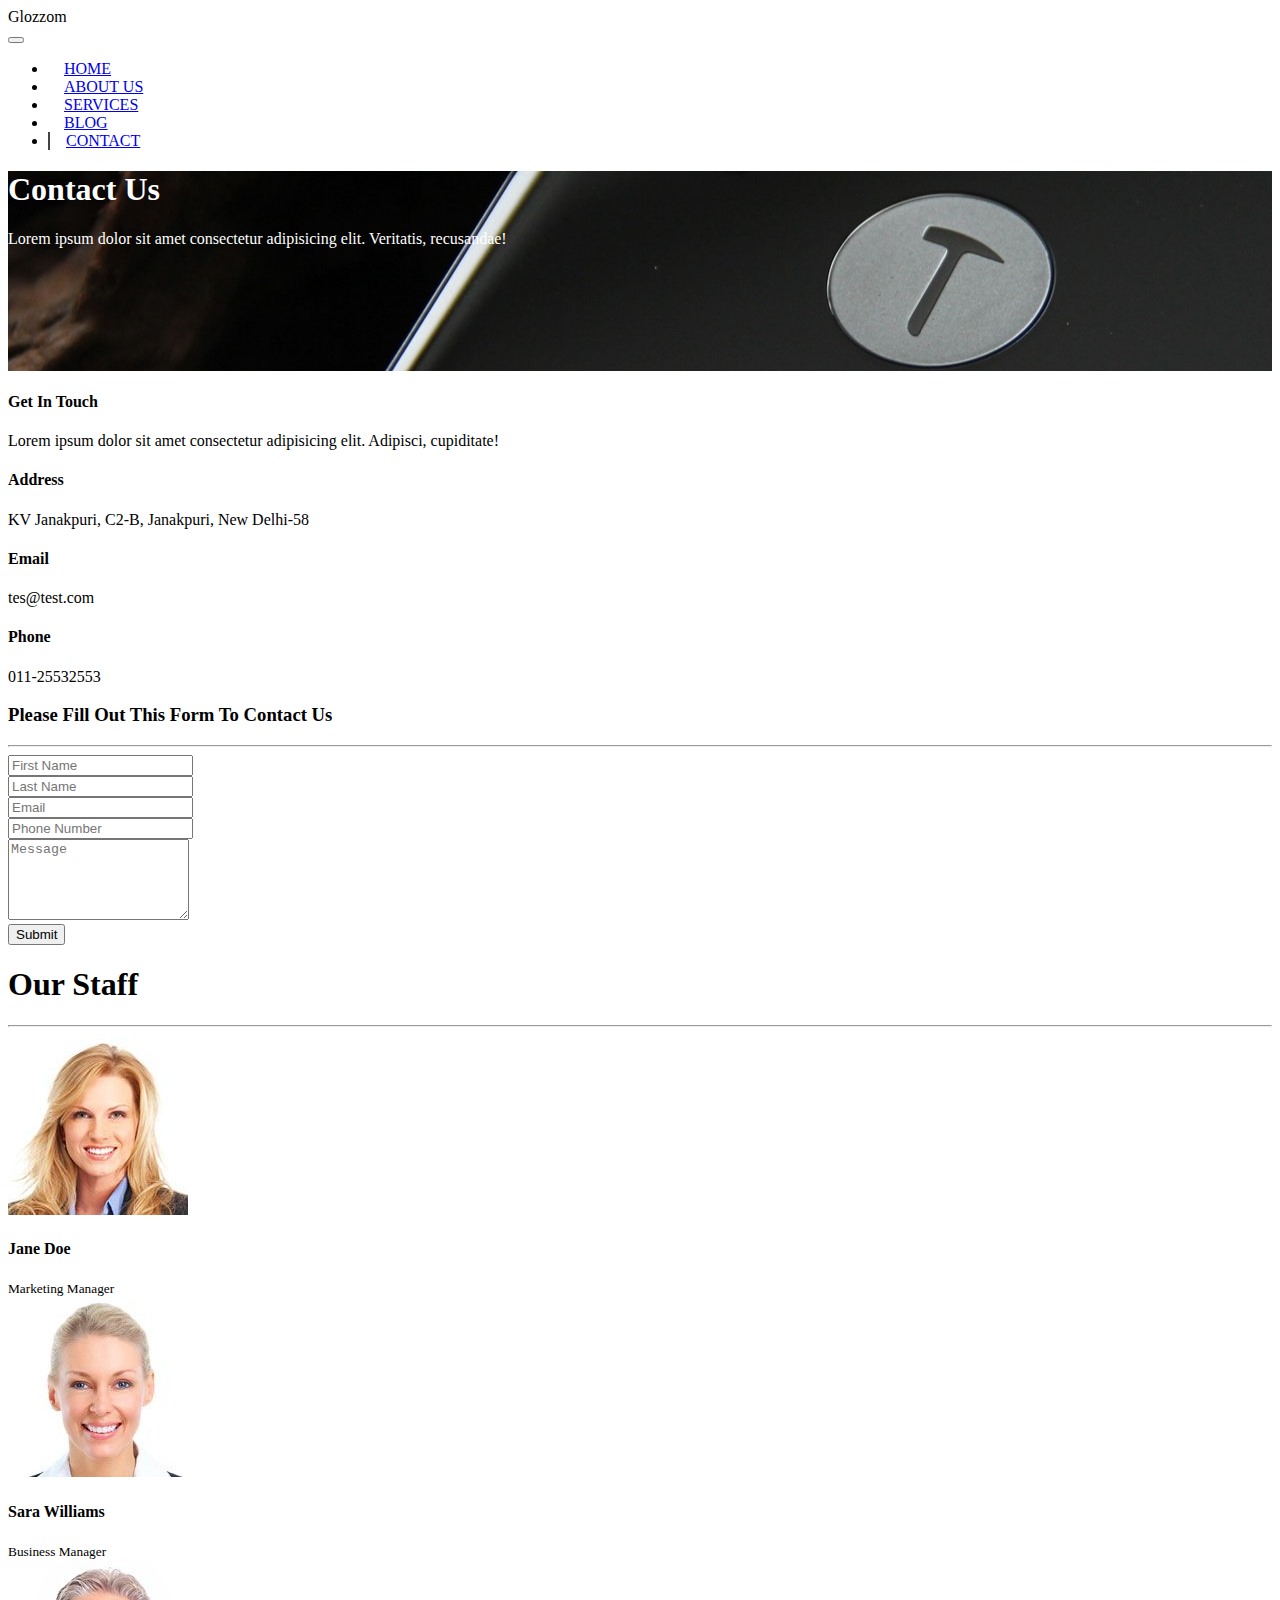
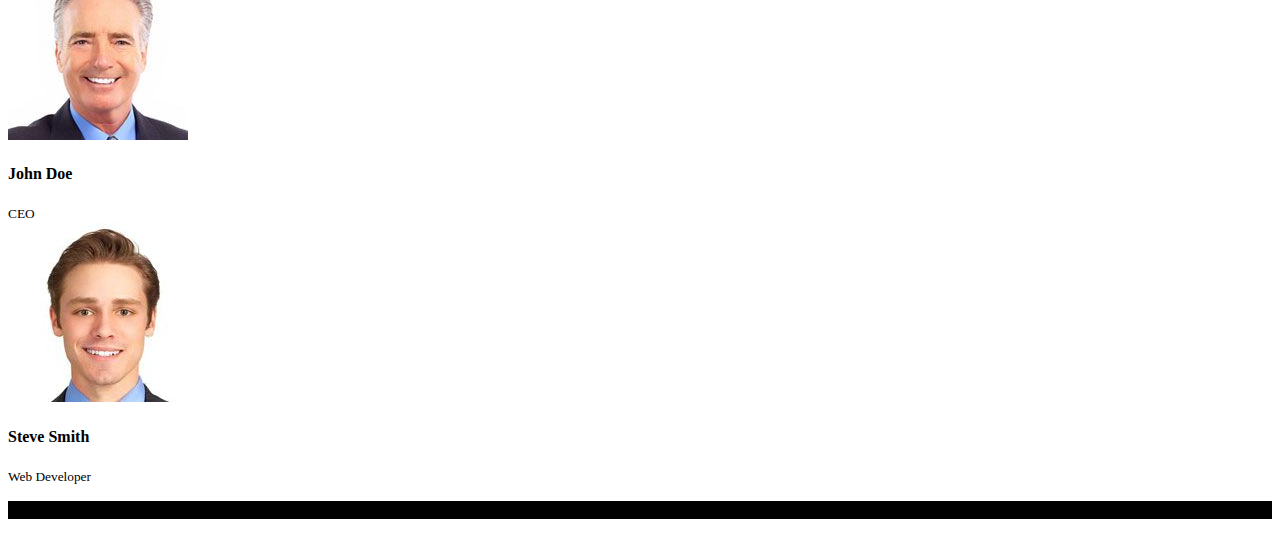
<file: contact.html>
<!DOCTYPE html>
<html lang="en">
  <head>
    <meta charset="UTF-8" />
    <meta name="viewport" content="width=device-width, initial-scale=1.0" />
    <meta http-equiv="X-UA-Compatible" content="ie=edge" />
    <link
      rel="stylesheet"
      href="https://use.fontawesome.com/releases/v5.0.13/css/all.css"
      integrity="sha384-DNOHZ68U8hZfKXOrtjWvjxusGo9WQnrNx2sqG0tfsghAvtVlRW3tvkXWZh58N9jp"
      crossorigin="anonymous"
    />
    <link
      rel="stylesheet"
      href="https://stackpath.bootstrapcdn.com/bootstrap/4.1.1/css/bootstrap.min.css"
      integrity="sha384-WskhaSGFgHYWDcbwN70/dfYBj47jz9qbsMId/iRN3ewGhXQFZCSftd1LZCfmhktB"
      crossorigin="anonymous"
    />
    <link rel="stylesheet" href="css/style.css" />
    <title>Bootstrap Theme</title>
  </head>

  <body>
    <nav class="navbar navbar-expand-sm navbar-dark bg-dark">
      <div class="container">
        <div class="navbar-brand">Glozzom</div>
        <button
          class="navbar-toggler"
          data-target="#nav"
          data-toggle="collapse"
        >
          <span class="navbar-toggler-icon"></span>
        </button>
        <div class="navbar-collapse collapse" id="nav">
          <ul class="navbar-nav ml-auto">
            <li class="nav-item">
              <a href="index.html" class="nav-link">Home</a>
            </li>
            <li class="nav-item">
              <a href="about.html" class="nav-link">About Us</a>
            </li>
            <li class="nav-item">
              <a href="services.html" class="nav-link">Services</a>
            </li>
            <li class="nav-item">
              <a href="blog.html" class="nav-link">Blog</a>
            </li>
            <li class="nav-item active">
              <a href="contact.html" class="nav-link">Contact</a>
            </li>
          </ul>
        </div>
      </div>
    </nav>

    <!-- Page Header -->
    <section id="page-header" class="p-4 text-center">
      <div class="container">
        <h1>Contact Us</h1>
        <p class="lead">
          Lorem ipsum dolor sit amet consectetur adipisicing elit. Veritatis,
          recusandae!
        </p>
      </div>
    </section>

    <!-- Page Content -->
    <section id="contact" class="py-3">
      <div class="container">
        <div class="row">
          <div class="col-md-4">
            <div class="card p-3 mb-2">
              <div class="card-body">
                <h4>Get In Touch</h4>
                <p>
                  Lorem ipsum dolor sit amet consectetur adipisicing elit.
                  Adipisci, cupiditate!
                </p>
                <h4>Address</h4>
                <p>KV Janakpuri, C2-B, Janakpuri, New Delhi-58</p>
                <h4>Email</h4>
                <p>tes@test.com</p>
                <h4>Phone</h4>
                <p>011-25532553</p>
              </div>
            </div>
          </div>
          <div class="col-md-8">
            <div class="card text-center">
              <div class="card-body p-5">
                <h3>Please Fill Out This Form To Contact Us</h3>
                <hr />
                <div class="row">
                  <div class="col-md-6 mb-3">
                    <input
                      type="text"
                      class="form-control"
                      placeholder="First Name"
                    />
                  </div>
                  <div class="col-md-6 mb-3">
                    <input
                      type="text"
                      class="form-control"
                      placeholder="Last Name"
                    />
                  </div>
                  <div class="col-md-6 mb-3">
                    <input
                      type="email"
                      class="form-control"
                      placeholder="Email"
                    />
                  </div>
                  <div class="col-md-6 mb-3">
                    <input
                      type="tel"
                      class="form-control"
                      placeholder="Phone Number"
                    />
                  </div>
                  <div class="col">
                    <textarea
                      class="mb-3 form-control"
                      rows="5"
                      placeholder="Message"
                    ></textarea>
                  </div>
                </div>
                <input type="submit" class="btn btn-block btn-outline-danger" />
              </div>
            </div>
          </div>
        </div>
      </div>
    </section>

    <!-- Staff Member -->
    <section id="staff" class="py-5 text-white bg-dark">
      <div class="container">
        <h1 class="text-center">Our Staff</h1>
        <hr />
        <div class="row text-center">
          <div class="col-md-3">
            <img src="img/person1.jpg" class="img-fluid rounded-circle mb-2" />
            <h4>Jane Doe</h4>
            <small>Marketing Manager</small>
          </div>
          <div class="col-md-3">
            <img src="img/person2.jpg" class="img-fluid rounded-circle mb-2" />
            <h4>Sara Williams</h4>
            <small>Business Manager</small>
          </div>
          <div class="col-md-3">
            <img src="img/person3.jpg" class="img-fluid rounded-circle mb-2" />
            <h4>John Doe</h4>
            <small>CEO</small>
          </div>
          <div class="col-md-3">
            <img src="img/person4.jpg" class="img-fluid rounded-circle mb-2" />
            <h4>Steve Smith</h4>
            <small>Web Developer</small>
          </div>
        </div>
      </div>
    </section>

    <!-- Footer -->
    <footer class="main-footer py-3">
      <p class="text-white text-center">
        Copyright &copy; <span id="year"></span> Glozzom
      </p>
    </footer>

    <script
      src="https://code.jquery.com/jquery-3.3.1.min.js"
      integrity="sha256-FgpCb/KJQlLNfOu91ta32o/NMZxltwRo8QtmkMRdAu8="
      crossorigin="anonymous"
    ></script>
    <script
      src="https://cdnjs.cloudflare.com/ajax/libs/popper.js/1.14.3/umd/popper.min.js"
      integrity="sha384-ZMP7rVo3mIykV+2+9J3UJ46jBk0WLaUAdn689aCwoqbBJiSnjAK/l8WvCWPIPm49"
      crossorigin="anonymous"
    ></script>
    <script
      src="https://stackpath.bootstrapcdn.com/bootstrap/4.1.1/js/bootstrap.min.js"
      integrity="sha384-smHYKdLADwkXOn1EmN1qk/HfnUcbVRZyYmZ4qpPea6sjB/pTJ0euyQp0Mk8ck+5T"
      crossorigin="anonymous"
    ></script>
    <script>
      // Get the current year for the copyright
      $("#year").text(new Date().getFullYear());
    </script>
  </body>
</html>
</file>
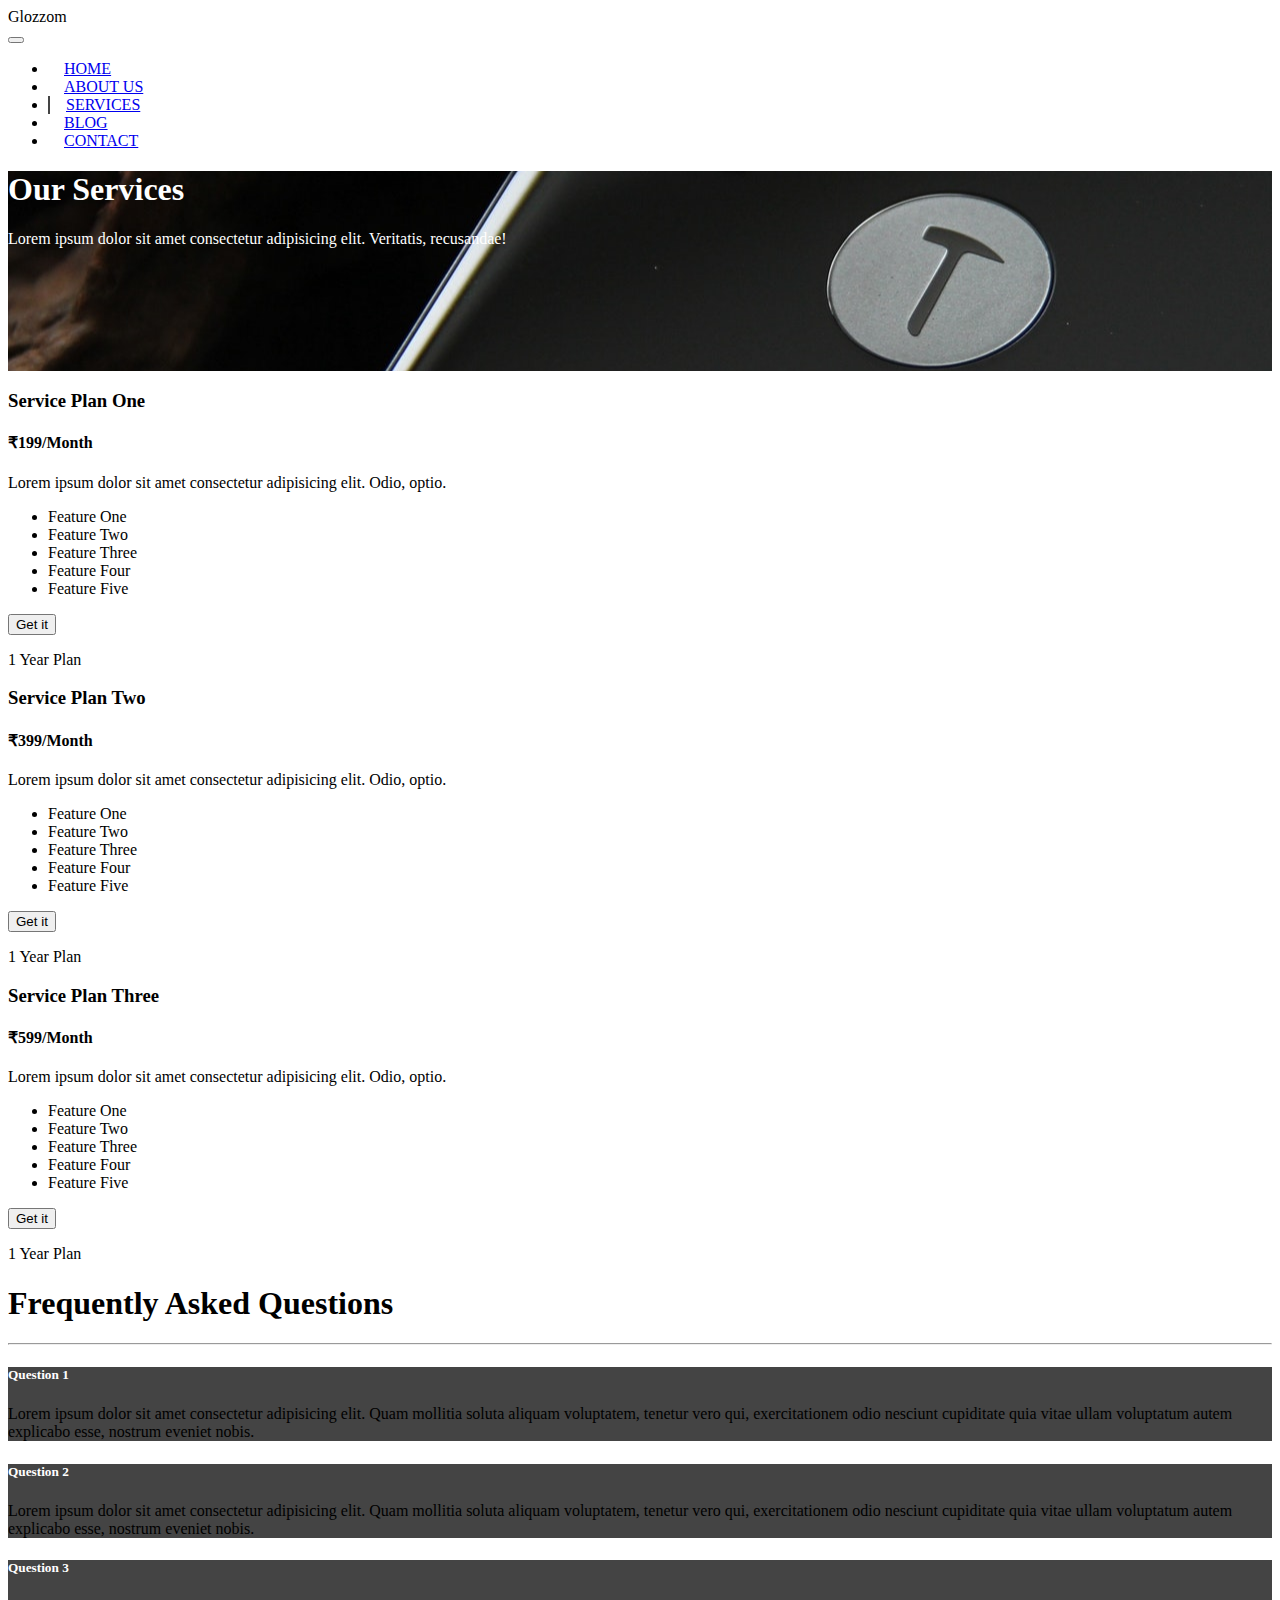
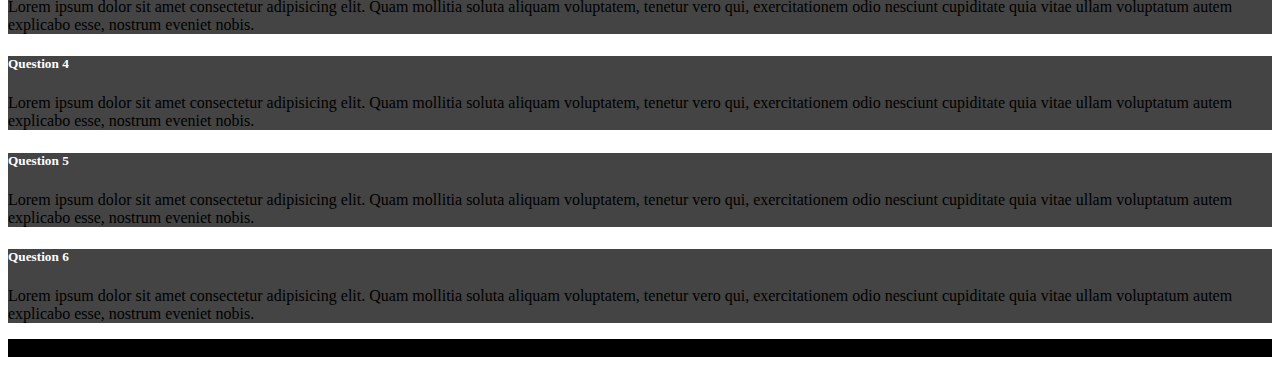
<file: services.html>
<!DOCTYPE html>
<html lang="en">
  <head>
    <meta charset="UTF-8" />
    <meta name="viewport" content="width=device-width, initial-scale=1.0" />
    <meta http-equiv="X-UA-Compatible" content="ie=edge" />
    <link
      rel="stylesheet"
      href="https://use.fontawesome.com/releases/v5.0.13/css/all.css"
      integrity="sha384-DNOHZ68U8hZfKXOrtjWvjxusGo9WQnrNx2sqG0tfsghAvtVlRW3tvkXWZh58N9jp"
      crossorigin="anonymous"
    />
    <link
      rel="stylesheet"
      href="https://stackpath.bootstrapcdn.com/bootstrap/4.1.1/css/bootstrap.min.css"
      integrity="sha384-WskhaSGFgHYWDcbwN70/dfYBj47jz9qbsMId/iRN3ewGhXQFZCSftd1LZCfmhktB"
      crossorigin="anonymous"
    />
    <link rel="stylesheet" href="css/style.css" />
    <title>Bootstrap Theme</title>
  </head>

  <body>
    <nav class="navbar navbar-expand-sm navbar-dark bg-dark">
      <div class="container">
        <div class="navbar-brand">Glozzom</div>
        <button
          class="navbar-toggler"
          data-target="#nav"
          data-toggle="collapse"
        >
          <span class="navbar-toggler-icon"></span>
        </button>
        <div class="navbar-collapse collapse" id="nav">
          <ul class="navbar-nav ml-auto">
            <li class="nav-item">
              <a href="index.html" class="nav-link">Home</a>
            </li>
            <li class="nav-item">
              <a href="about.html" class="nav-link">About Us</a>
            </li>
            <li class="nav-item active">
              <a href="services.html" class="nav-link">Services</a>
            </li>
            <li class="nav-item">
              <a href="blog.html" class="nav-link">Blog</a>
            </li>
            <li class="nav-item">
              <a href="contact.html" class="nav-link">Contact</a>
            </li>
          </ul>
        </div>
      </div>
    </nav>

    <!-- Page Header -->
    <section id="page-header" class="p-4 text-center">
      <div class="container">
        <h1>Our Services</h1>
        <p class="lead">
          Lorem ipsum dolor sit amet consectetur adipisicing elit. Veritatis,
          recusandae!
        </p>
      </div>
    </section>

    <!-- Page Content -->
    <section id="servicces" class="py-5 text-center">
      <div class="container">
        <div class="row">
          <div class="col-md-4 mb-2">
            <div class="card">
              <div class="card-header bg-dark text-white">
                <h3>Service Plan One</h3>
              </div>
              <div class="card-body">
                <h4>₹199/Month</h4>
                <p>
                  Lorem ipsum dolor sit amet consectetur adipisicing elit. Odio,
                  optio.
                </p>
                <ul class="list-group mb-2">
                  <li class="list-group-item">
                    <i class="fas fa-check"></i>
                    Feature One
                  </li>
                  <li class="list-group-item">
                    <i class="fas fa-check"></i>
                    Feature Two
                  </li>
                  <li class="list-group-item">
                    <i class="fas fa-check"></i>
                    Feature Three
                  </li>
                  <li class="list-group-item">
                    <i class="fas fa-check"></i>
                    Feature Four
                  </li>
                  <li class="list-group-item">
                    <i class="fas fa-check"></i>
                    Feature Five
                  </li>
                </ul>
                <button class="btn btn-danger btn-block">Get it</button>
              </div>
              <div class="card-footer">
                <p class="text-muted mb-0">1 Year Plan</p>
              </div>
            </div>
          </div>
          <div class="col-md-4 mb-2">
            <div class="card">
              <div class="card-header bg-dark text-white">
                <h3>Service Plan Two</h3>
              </div>
              <div class="card-body">
                <h4>₹399/Month</h4>
                <p>
                  Lorem ipsum dolor sit amet consectetur adipisicing elit. Odio,
                  optio.
                </p>
                <ul class="list-group mb-2">
                  <li class="list-group-item">
                    <i class="fas fa-check"></i>
                    Feature One
                  </li>
                  <li class="list-group-item">
                    <i class="fas fa-check"></i>
                    Feature Two
                  </li>
                  <li class="list-group-item">
                    <i class="fas fa-check"></i>
                    Feature Three
                  </li>
                  <li class="list-group-item">
                    <i class="fas fa-check"></i>
                    Feature Four
                  </li>
                  <li class="list-group-item">
                    <i class="fas fa-check"></i>
                    Feature Five
                  </li>
                </ul>
                <button class="btn btn-danger btn-block">Get it</button>
              </div>
              <div class="card-footer">
                <p class="text-muted mb-0">1 Year Plan</p>
              </div>
            </div>
          </div>
          <div class="col-md-4 mb-2">
            <div class="card">
              <div class="card-header bg-dark text-white">
                <h3>Service Plan Three</h3>
              </div>
              <div class="card-body">
                <h4>₹599/Month</h4>
                <p>
                  Lorem ipsum dolor sit amet consectetur adipisicing elit. Odio,
                  optio.
                </p>
                <ul class="list-group mb-2">
                  <li class="list-group-item">
                    <i class="fas fa-check"></i>
                    Feature One
                  </li>
                  <li class="list-group-item">
                    <i class="fas fa-check"></i>
                    Feature Two
                  </li>
                  <li class="list-group-item">
                    <i class="fas fa-check"></i>
                    Feature Three
                  </li>
                  <li class="list-group-item">
                    <i class="fas fa-check"></i>
                    Feature Four
                  </li>
                  <li class="list-group-item">
                    <i class="fas fa-check"></i>
                    Feature Five
                  </li>
                </ul>
                <button class="btn btn-danger btn-block">Get it</button>
              </div>
              <div class="card-footer">
                <p class="text-muted mb-0">1 Year Plan</p>
              </div>
            </div>
          </div>
        </div>
      </div>
    </section>

    <!-- Frequently Asked Questions -->
    <section id="faq" class="py-5 text-white bg-dark">
      <div class="container">
        <h1 class="text-center">Frequently Asked Questions</h1>
        <hr />
        <div class="row">
          <div class="col-md-6">
            <div id="accordion">
              <div class="card">
                <div class="card-header">
                  <h5 class="mb-0">
                    <a
                      href="#collapseOne"
                      data-parent="accordion"
                      data-toggle="collapse"
                      >Question 1</a
                    >
                  </h5>
                </div>
                <div id="collapseOne" class="collapse">
                  <div class="card-body">
                    Lorem ipsum dolor sit amet consectetur adipisicing elit.
                    Quam mollitia soluta aliquam voluptatem, tenetur vero qui,
                    exercitationem odio nesciunt cupiditate quia vitae ullam
                    voluptatum autem explicabo esse, nostrum eveniet nobis.
                  </div>
                </div>
              </div>
              <div class="card">
                <div class="card-header">
                  <h5 class="mb-0">
                    <a
                      href="#collapseTwo"
                      data-parent="accordion"
                      data-toggle="collapse"
                      >Question 2</a
                    >
                  </h5>
                </div>
                <div id="collapseTwo" class="collapse">
                  <div class="card-body">
                    Lorem ipsum dolor sit amet consectetur adipisicing elit.
                    Quam mollitia soluta aliquam voluptatem, tenetur vero qui,
                    exercitationem odio nesciunt cupiditate quia vitae ullam
                    voluptatum autem explicabo esse, nostrum eveniet nobis.
                  </div>
                </div>
              </div>
              <div class="card">
                <div class="card-header">
                  <h5 class="mb-0">
                    <a
                      href="#collapseThree"
                      data-parent="accordion"
                      data-toggle="collapse"
                      >Question 3</a
                    >
                  </h5>
                </div>
                <div id="collapseThree" class="collapse">
                  <div class="card-body">
                    Lorem ipsum dolor sit amet consectetur adipisicing elit.
                    Quam mollitia soluta aliquam voluptatem, tenetur vero qui,
                    exercitationem odio nesciunt cupiditate quia vitae ullam
                    voluptatum autem explicabo esse, nostrum eveniet nobis.
                  </div>
                </div>
              </div>
            </div>
          </div>
          <div class="col-md-6">
            <div id="accordion">
              <div class="card">
                <div class="card-header">
                  <h5 class="mb-0">
                    <a
                      href="#collapseFour"
                      data-parent="accordion"
                      data-toggle="collapse"
                      >Question 4</a
                    >
                  </h5>
                </div>
                <div id="collapseFour" class="collapse">
                  <div class="card-body">
                    Lorem ipsum dolor sit amet consectetur adipisicing elit.
                    Quam mollitia soluta aliquam voluptatem, tenetur vero qui,
                    exercitationem odio nesciunt cupiditate quia vitae ullam
                    voluptatum autem explicabo esse, nostrum eveniet nobis.
                  </div>
                </div>
              </div>
              <div class="card">
                <div class="card-header">
                  <h5 class="mb-0">
                    <a
                      href="#collapseFive"
                      data-parent="accordion"
                      data-toggle="collapse"
                      >Question 5</a
                    >
                  </h5>
                </div>
                <div id="collapseFive" class="collapse">
                  <div class="card-body">
                    Lorem ipsum dolor sit amet consectetur adipisicing elit.
                    Quam mollitia soluta aliquam voluptatem, tenetur vero qui,
                    exercitationem odio nesciunt cupiditate quia vitae ullam
                    voluptatum autem explicabo esse, nostrum eveniet nobis.
                  </div>
                </div>
              </div>
              <div class="card">
                <div class="card-header">
                  <h5 class="mb-0">
                    <a
                      href="#collapseSix"
                      data-parent="accordion"
                      data-toggle="collapse"
                      >Question 6</a
                    >
                  </h5>
                </div>
                <div id="collapseSix" class="collapse">
                  <div class="card-body">
                    Lorem ipsum dolor sit amet consectetur adipisicing elit.
                    Quam mollitia soluta aliquam voluptatem, tenetur vero qui,
                    exercitationem odio nesciunt cupiditate quia vitae ullam
                    voluptatum autem explicabo esse, nostrum eveniet nobis.
                  </div>
                </div>
              </div>
            </div>
          </div>
        </div>
      </div>
    </section>

    <!-- Footer -->
    <footer class="main-footer py-3">
      <p class="text-white text-center">
        Copyright &copy; <span id="year"></span> Glozzom
      </p>
    </footer>

    <script
      src="https://code.jquery.com/jquery-3.3.1.min.js"
      integrity="sha256-FgpCb/KJQlLNfOu91ta32o/NMZxltwRo8QtmkMRdAu8="
      crossorigin="anonymous"
    ></script>
    <script
      src="https://cdnjs.cloudflare.com/ajax/libs/popper.js/1.14.3/umd/popper.min.js"
      integrity="sha384-ZMP7rVo3mIykV+2+9J3UJ46jBk0WLaUAdn689aCwoqbBJiSnjAK/l8WvCWPIPm49"
      crossorigin="anonymous"
    ></script>
    <script
      src="https://stackpath.bootstrapcdn.com/bootstrap/4.1.1/js/bootstrap.min.js"
      integrity="sha384-smHYKdLADwkXOn1EmN1qk/HfnUcbVRZyYmZ4qpPea6sjB/pTJ0euyQp0Mk8ck+5T"
      crossorigin="anonymous"
    ></script>
    <script>
      // Get the current year for the copyright
      $("#year").text(new Date().getFullYear());
    </script>
  </body>
</html>
</file>
<file: css/style.css>
body {
  overflow-x: hidden;
}
.nav-link {
  font-size: 16px;
  padding-left: 1rem !important;
  padding-right: 1rem !important;
  text-transform: uppercase;
}
.active {
  border-left: #444 2px solid;
}
.carousel-image-1 {
  background: url(../img/image1.jpg);
  min-height: 450px;
  background-size: cover;
  background-repeat: no-repeat;
}
.carousel-image-2 {
  background: url(../img/image2.jpg);
  min-height: 450px;
  background-size: cover;
  background-repeat: no-repeat;
}
.carousel-image-3 {
  background: url(../img/image3.jpg);
  min-height: 450px;
  background-size: cover;
  background-repeat: no-repeat;
}
#home-heading {
  background: url(../img/lights.jpg);
  position: relative;
  min-height: 200px;
  background-size: cover;
  background-attachment: fixed;
  background-repeat: no-repeat;
  color: white;
}
#video-play {
  background: url(../img/media.jpg);
  position: relative;
  min-height: 200px;
  background-size: cover;
  background-attachment: fixed;
  background-repeat: no-repeat;
  color: white;
}
#video-play .fas {
  color: white;
}
.background-overlay {
  top: 0;
  left: 0;
  position: absolute;
  width: 100%;
  height: 100%;
  background-color: rgba(0, 0, 0, 0.7);
}
#page-header {
  background: url(../img/image1.jpg);
  background-position: 0 -360px;
  height: 200px;
  background-attachment: fixed;
  background-repeat: no-repeat;
  color: white;
}
.about-img {
  margin-top: -50px;
}
#accordion .card {
  background: #444;
  border: #333;
}
#accordion a {
  text-decoration: none;
  color: white;
}
.main-footer {
  background: #000;
}
</file>
